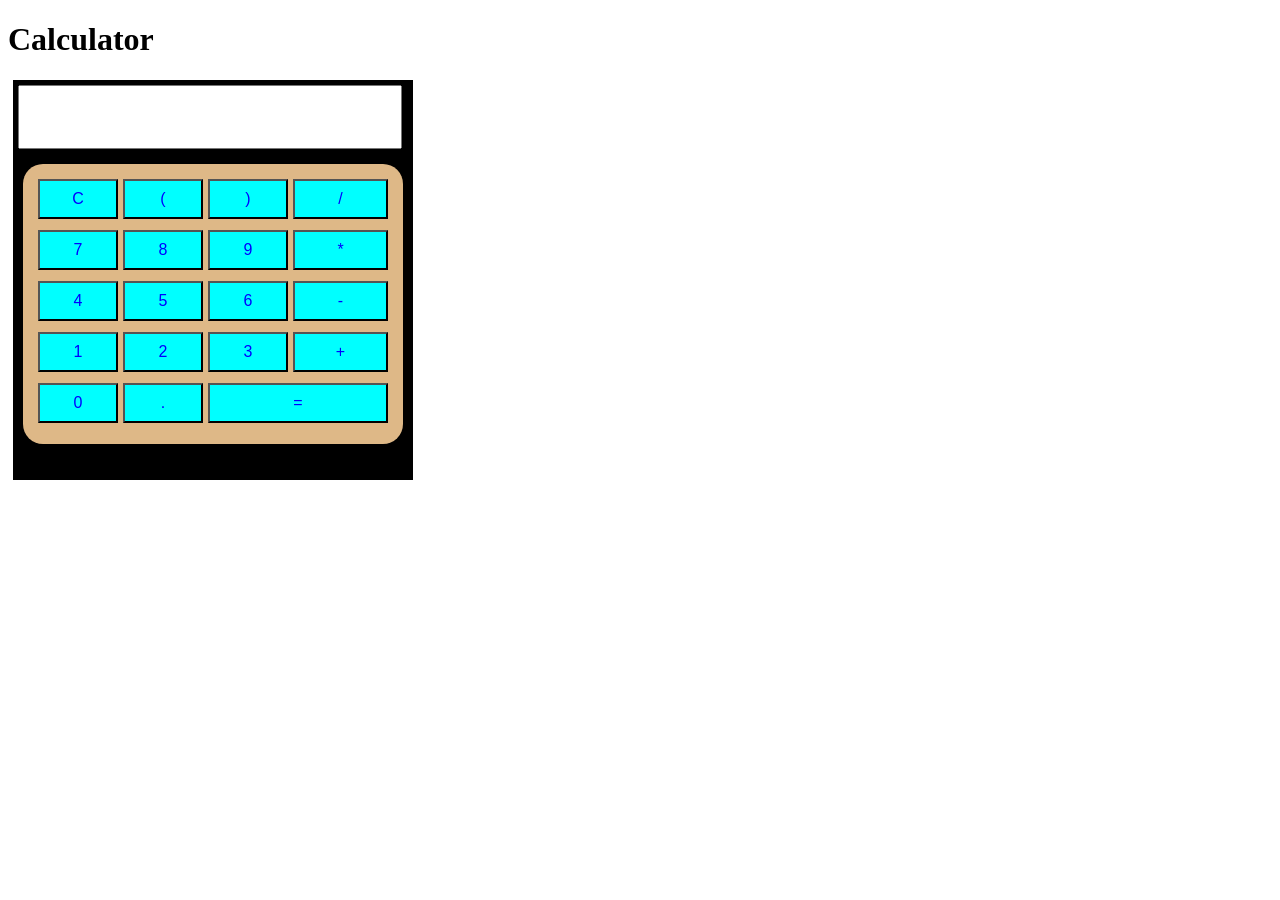
<file: index.html>
<!DOCTYPE html>
<html lang="en">
<head>
    <meta charset="UTF-8">
    <meta name="viewport" content="width=device-width, initial-scale=1.0">
    <title>Calculator</title>
    <link rel="stylesheet" href="calculator.css">
</head>
<body>
   <h1>Calculator</h1>
    <div class="calc">
    <input id="disp" type="text" style="height: 50px; text-align: right; width: 370px; padding: 5px; margin: 5px; ">
        <div class="mainbtn">
            <button onclick="clrdisp()">C</button>
            <button  onclick="appndtodisp('(')">(</button>
            <button  onclick="appndtodisp(')')">)</button>
            <button  onclick="appndtodisp('/')" class="mat" id="div">/</button>
            <button  onclick="appndtodisp('7')">7</button>
            <button  onclick="appndtodisp('8')">8</button>
            <button  onclick="appndtodisp('9')">9</button>
            <button  onclick="appndtodisp('*')" class="mat" id="mul">*</button>
            <button  onclick="appndtodisp('4')">4</button>
            <button  onclick="appndtodisp('5')">5</button>
            <button  onclick="appndtodisp('6')">6</button>
            <button  onclick="appndtodisp('-')" class="mat" id="sub">-</button>
            <button  onclick="appndtodisp('1')">1</button>
            <button  onclick="appndtodisp('2')">2</button>
            <button  onclick="appndtodisp('3')">3</button>
            <button  onclick="appndtodisp('+')" class="mat" id="add">+</button>
            <button  onclick="appndtodisp('0')">0</button>
            <button  onclick="appndtodisp('.')">.</button>
            <button onclick="calcresult()" id="eq"> = </button>
            </div>
        </div>
    </div>
</body>
<script>
const disp=document.getElementById("disp")
function appndtodisp(inp)
{
    //disp.value=disp.value+=inp
    disp.value=disp.value+inp
}
function clrdisp()
{
    disp.value=""
}
function calcresult()
{
    disp.value=eval(disp.value)
}
</script>
</html>
</file>
<file: calculator.css>
.calc {
     background-color: black;
     width: 400px;
     height: 400px;
     margin: 5px;
 }

 .mainbtn {
     display: grid;
     grid-template-columns: auto auto auto auto;
     border-radius: 20px;
     /*margin-bottom: -10px;
        margin-top: 5px;*/
     margin: 10px;
     padding: 15px;
     gap: 5px;
     height: 250px;
     background-color: burlywood;
     object-fit: cover;
 }

 button {
     background-color: aqua;
     width: 80px;
     height: 40px;
     color: blue;
     font-size: medium;
 }

 .mat {
     width: 95px;
     height: 40px;

 }

 #eq {
     grid-column: span 2;
     /* makes it 2 cells wide */
     background-color: aqua;
     /* optional - highlight */
     width: auto;
     /* override inline width */
 }
</file>
